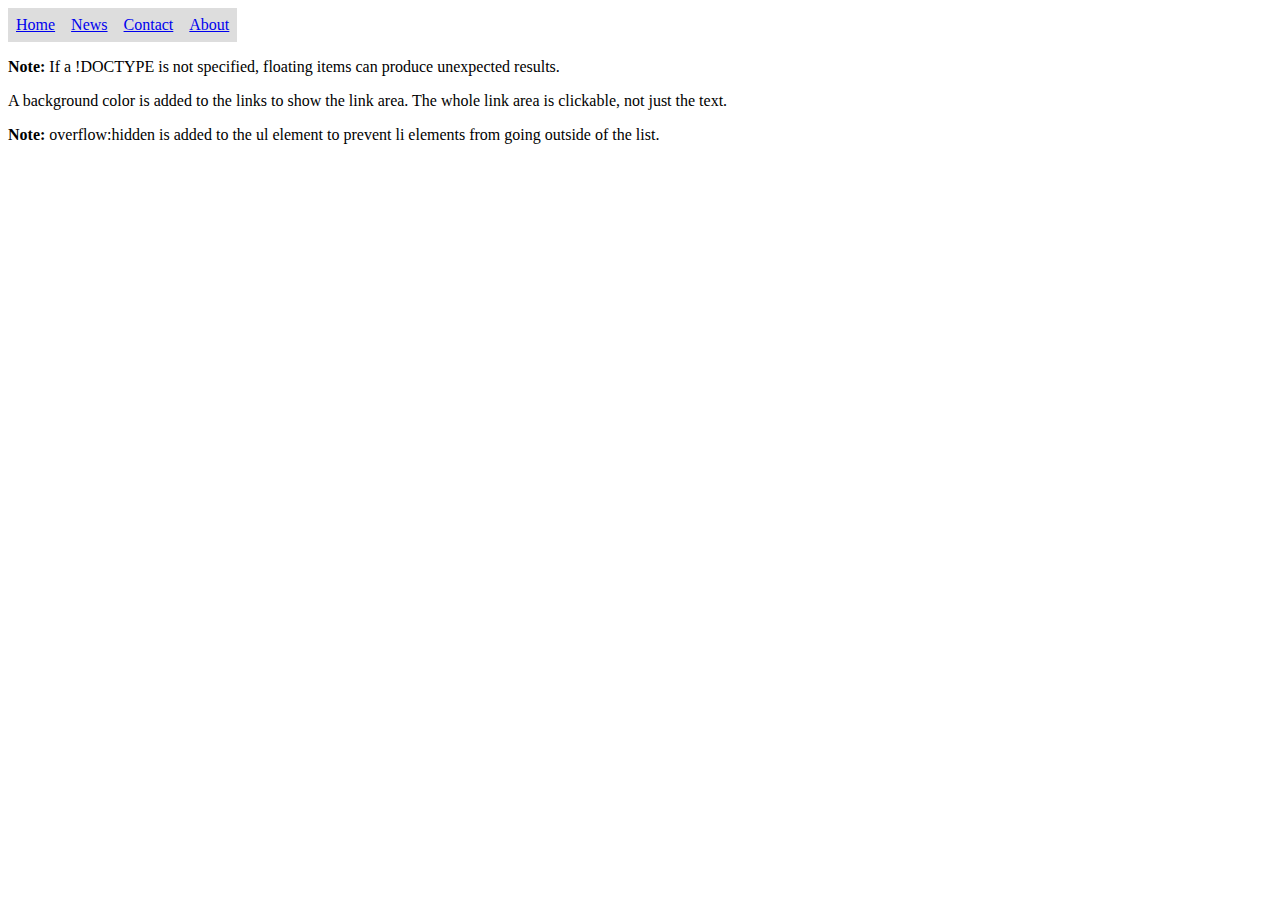
<file: file1.html>
<!DOCTYPE html>
<html lang="en">

<head>
    <style>
        ul {
            list-style-type: none;
            margin: 0;
            padding: 0;
            overflow: hidden;
        }
        
        li {
            float: left;
        }
        
        li a {
            display: block;
            padding: 8px;
            background-color: #dddddd;
        }
    </style>
</head>

<body>
    <ul>
        <li><a href="#home">Home</a></li>
        <li><a href="#news">News</a></li>
        <li><a href="#contact">Contact</a></li>
        <li><a href="#about">About</a></li>
    </ul>
    <p><b>Note:</b> If a !DOCTYPE is not specified, floating items can produce unexpected results.</p>
    <p>A background color is added to the links to show the link area. The whole link area is clickable, not just the text.</p>
    <p><b>Note:</b> overflow:hidden is added to the ul element to prevent li elements from going outside of the list.</p>
</body>


</html>
</file>
